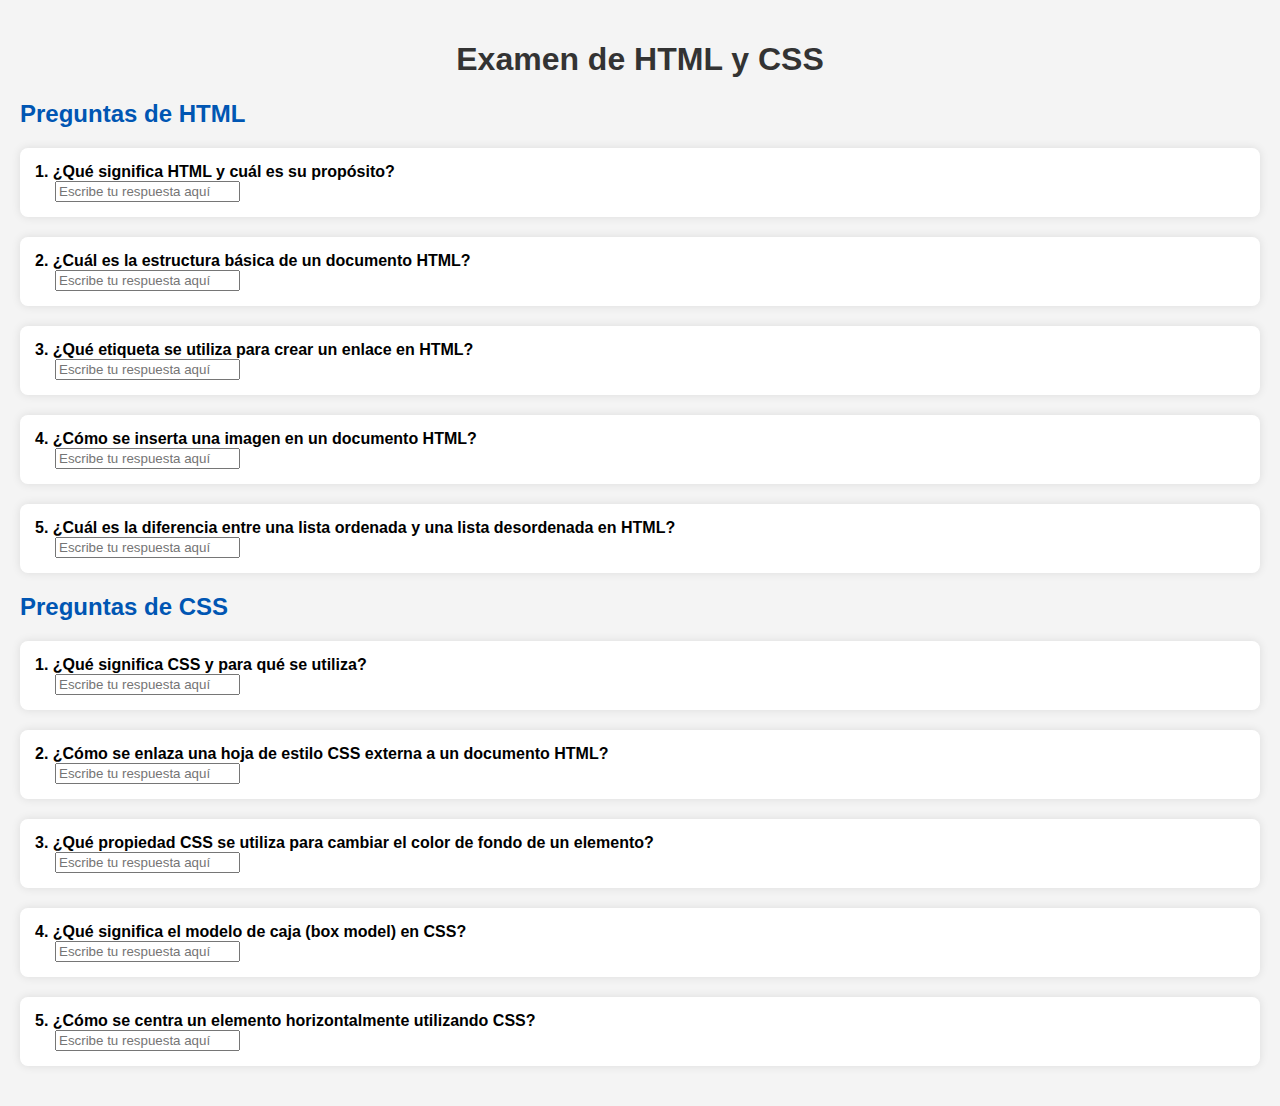
<file: eval01/test.html>
<!DOCTYPE html>
<html lang="es">
<head>
    <meta charset="UTF-8">
    <meta name="viewport" content="width=device-width, initial-scale=1.0">
    <title>Examen de HTML y CSS</title>
    <style>
        body {
            font-family: Arial, sans-serif;
            background-color: #f4f4f4;
            margin: 0;
            padding: 20px;
        }

        h1 {
            text-align: center;
            color: #333;
        }

        h2 {
            color: #0056b3;
        }

        .question {
            margin: 20px 0;
            padding: 15px;
            background-color: #fff;
            border-radius: 8px;
            box-shadow: 0 0 10px rgba(0, 0, 0, 0.1);
        }

        .question p {
            margin: 0;
            font-size: 16px;
            font-weight: bold;
        }

        .answer {
            margin-left: 20px;
        }
    </style>
</head>
<body>

    <h1>Examen de HTML y CSS</h1>

    <h2>Preguntas de HTML</h2>

    <div class="question">
        <p>1. ¿Qué significa HTML y cuál es su propósito?</p>
        <div class="answer">
            <input type="text" placeholder="Escribe tu respuesta aquí">
        </div>
    </div>

    <div class="question">
        <p>2. ¿Cuál es la estructura básica de un documento HTML?</p>
        <div class="answer">
            <input type="text" placeholder="Escribe tu respuesta aquí">
        </div>
    </div>

    <div class="question">
        <p>3. ¿Qué etiqueta se utiliza para crear un enlace en HTML?</p>
        <div class="answer">
            <input type="text" placeholder="Escribe tu respuesta aquí">
        </div>
    </div>

    <div class="question">
        <p>4. ¿Cómo se inserta una imagen en un documento HTML?</p>
        <div class="answer">
            <input type="text" placeholder="Escribe tu respuesta aquí">
        </div>
    </div>

    <div class="question">
        <p>5. ¿Cuál es la diferencia entre una lista ordenada y una lista desordenada en HTML?</p>
        <div class="answer">
            <input type="text" placeholder="Escribe tu respuesta aquí">
        </div>
    </div>

    <h2>Preguntas de CSS</h2>

    <div class="question">
        <p>1. ¿Qué significa CSS y para qué se utiliza?</p>
        <div class="answer">
            <input type="text" placeholder="Escribe tu respuesta aquí">
        </div>
    </div>

    <div class="question">
        <p>2. ¿Cómo se enlaza una hoja de estilo CSS externa a un documento HTML?</p>
        <div class="answer">
            <input type="text" placeholder="Escribe tu respuesta aquí">
        </div>
    </div>

    <div class="question">
        <p>3. ¿Qué propiedad CSS se utiliza para cambiar el color de fondo de un elemento?</p>
        <div class="answer">
            <input type="text" placeholder="Escribe tu respuesta aquí">
        </div>
    </div>

    <div class="question">
        <p>4. ¿Qué significa el modelo de caja (box model) en CSS?</p>
        <div class="answer">
            <input type="text" placeholder="Escribe tu respuesta aquí">
        </div>
    </div>

    <div class="question">
        <p>5. ¿Cómo se centra un elemento horizontalmente utilizando CSS?</p>
        <div class="answer">
            <input type="text" placeholder="Escribe tu respuesta aquí">
        </div>
    </div>

</body>
</html>
</file>
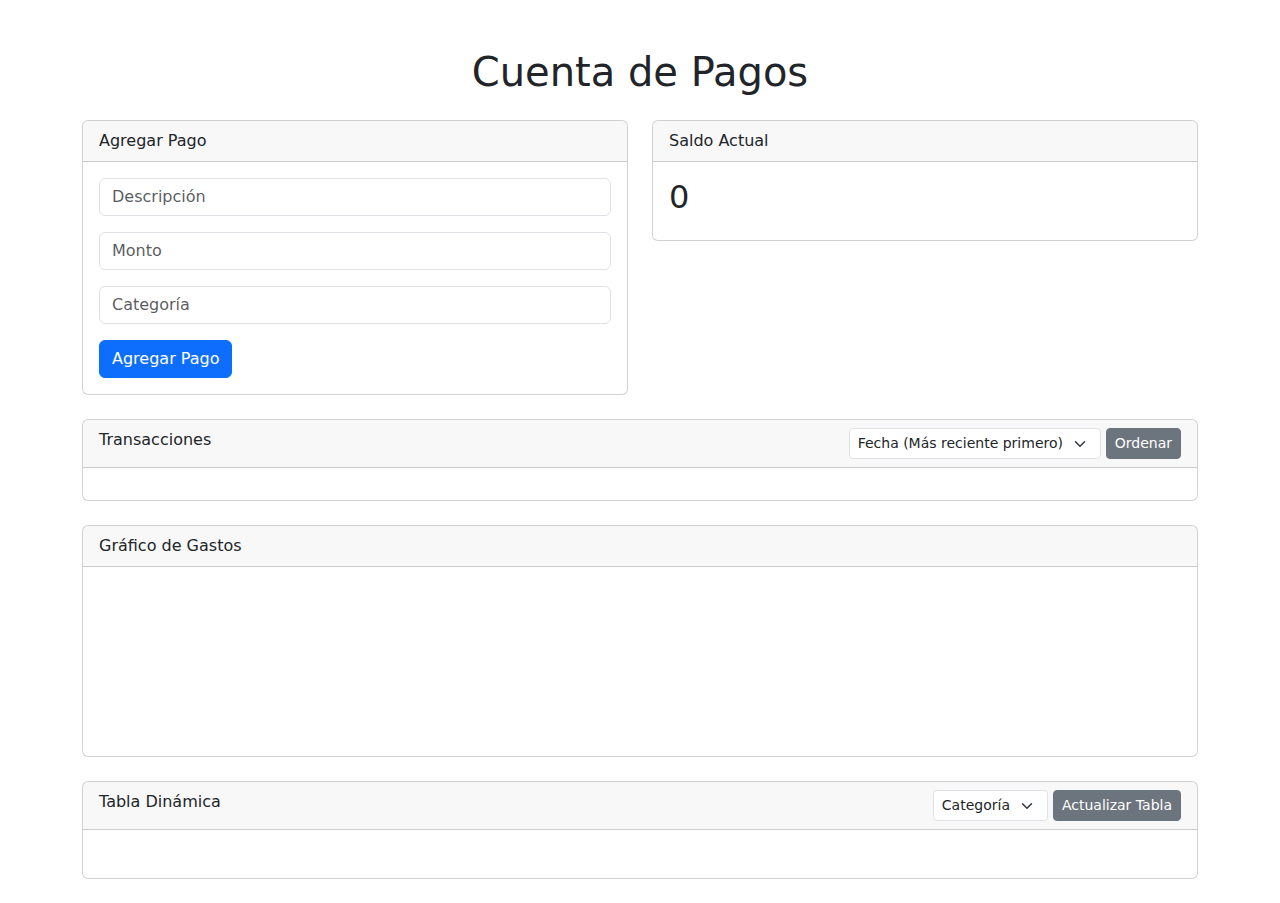
<file: gastos2908/home.html>
<!DOCTYPE html>
<html lang="en">
<head>
    <meta charset="UTF-8">
    <meta name="viewport" content="width=device-width, initial-scale=1.0">
    <title>Gastos</title>
    <link href="https://cdnjs.cloudflare.com/ajax/libs/bootstrap/5.1.3/css/bootstrap.min.css" rel="stylesheet">
    <script src="https://cdnjs.cloudflare.com/ajax/libs/bootstrap/5.1.3/js/bootstrap.bundle.min.js"></script>
</head>
<body>
    <div class="container mt-5">
        <h1 class="text-center mb-4">Cuenta de Pagos</h1>
        
        <div class="row">
            <div class="col-md-6 mb-4">
                <div class="card">
                    <div class="card-header">
                        Agregar Pago
                    </div>
                    <div class="card-body">
                        <form id="paymentForm">
                            <div class="mb-3">
                                <input type="text" class="form-control" id="description" placeholder="Descripción" required>
                            </div>
                            <div class="mb-3">
                                <input type="number" class="form-control" id="amount" step="0.01" placeholder="Monto" required>
                            </div>
                            <div class="mb-3">
                                <input type="text" class="form-control" id="category" placeholder="Categoría" required>
                            </div>
                            <button type="submit" class="btn btn-primary">Agregar Pago</button>
                        </form>
                    </div>
                </div>
            </div>
            
            <div class="col-md-6 mb-4">
                <div class="card">
                    <div class="card-header">
                        Saldo Actual
                    </div>
                    <div class="card-body">
                        <h2 class="card-title" id="balance">0</h2>
                    </div>
                </div>
            </div>
        </div>
        
        <div class="row mb-4">
            <div class="col-12">
                <div class="card">
                    <div class="card-header">
                        Transacciones
                        <div class="float-end">
                            <select id="sortCriteria" class="form-select form-select-sm d-inline-block w-auto">
                                <option value="dateDesc">Fecha (Más reciente primero)</option>
                                <option value="dateAsc">Fecha (Más antigua primero)</option>
                                <option value="amountDesc">Monto (Mayor a menor)</option>
                                <option value="amountAsc">Monto (Menor a mayor)</option>
                            </select>
                            <button onclick="sortTransactions()" class="btn btn-sm btn-secondary">Ordenar</button>
                        </div>
                    </div>
                    <div class="card-body">
                        <ul id="transactions" class="list-group"></ul>
                    </div>
                </div>
            </div>
        </div>
        
        <div class="row mb-4">
            <div class="col-12">
                <div class="card">
                    <div class="card-header">
                        Gráfico de Gastos
                    </div>
                    <div class="card-body">
                        <div class="chart-container">
                            <canvas id="expensesChart"></canvas>
                        </div>
                    </div>
                </div>
            </div>
        </div>
        
        <div class="row mb-4">
            <div class="col-12">
                <div class="card">
                    <div class="card-header">
                        Tabla Dinámica
                        <div class="float-end">
                            <select id="aggregateCriteria" class="form-select form-select-sm d-inline-block w-auto">
                                <option value="category">Categoría</option>
                                <option value="month">Mes</option>
                            </select>
                            <button onclick="updateAggregateTable()" class="btn btn-sm btn-secondary">Actualizar Tabla</button>
                        </div>
                    </div>
                    <div class="card-body">
                        <div class="table-responsive">
                            <table id="aggregateTable" class="table table-striped"></table>
                        </div>
                    </div>
                </div>
            </div>
        </div>
    </div>
</body>
</html>
</file>
